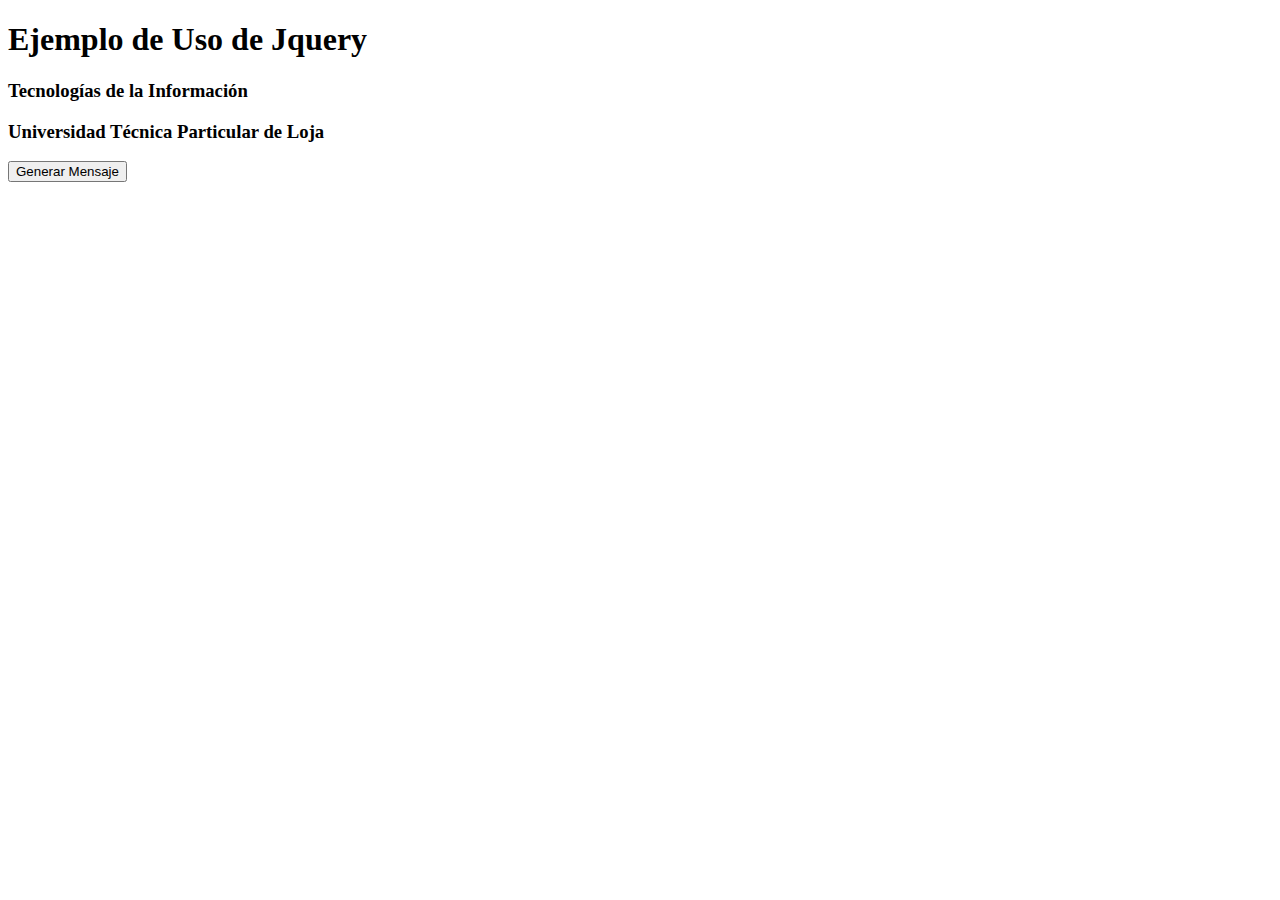
<file: ejemplo-jquery/ejemplo02/index.html>
<!DOCTYPE html>
<html>
  <head>
    <meta charset="utf-8" />
    <meta name="viewport" content="width=device-width" />
    <title>Demo Jquery</title>
  <script src="js/jquery-3.6.0.min.js"></script>
  </head>
  <body>
      <h1>Ejemplo de Uso de Jquery</h1>
      <h3 id="nombreCarrera">Tecnologías de la Información</h3>
      <h3 id="nombreUniversidad">Universidad Técnica Particular de Loja</h3>
      <button type="submit">Generar Mensaje</button>
      <p id="mensajeFinal">
      </p>
  </body>
  <script>
    $(document).ready(function() {
      $( "button" ).click(function() {
        var texto1 = $('#nombreCarrera').text();
        var texto2 = $('#nombreUniversidad').text();
        $('#mensajeFinal').text("Su carrera es: "+ texto1 + ". Su universidad es: "
          + texto2);
        console.log(texto1);
      });
    });
  </script>
</html>
</file>
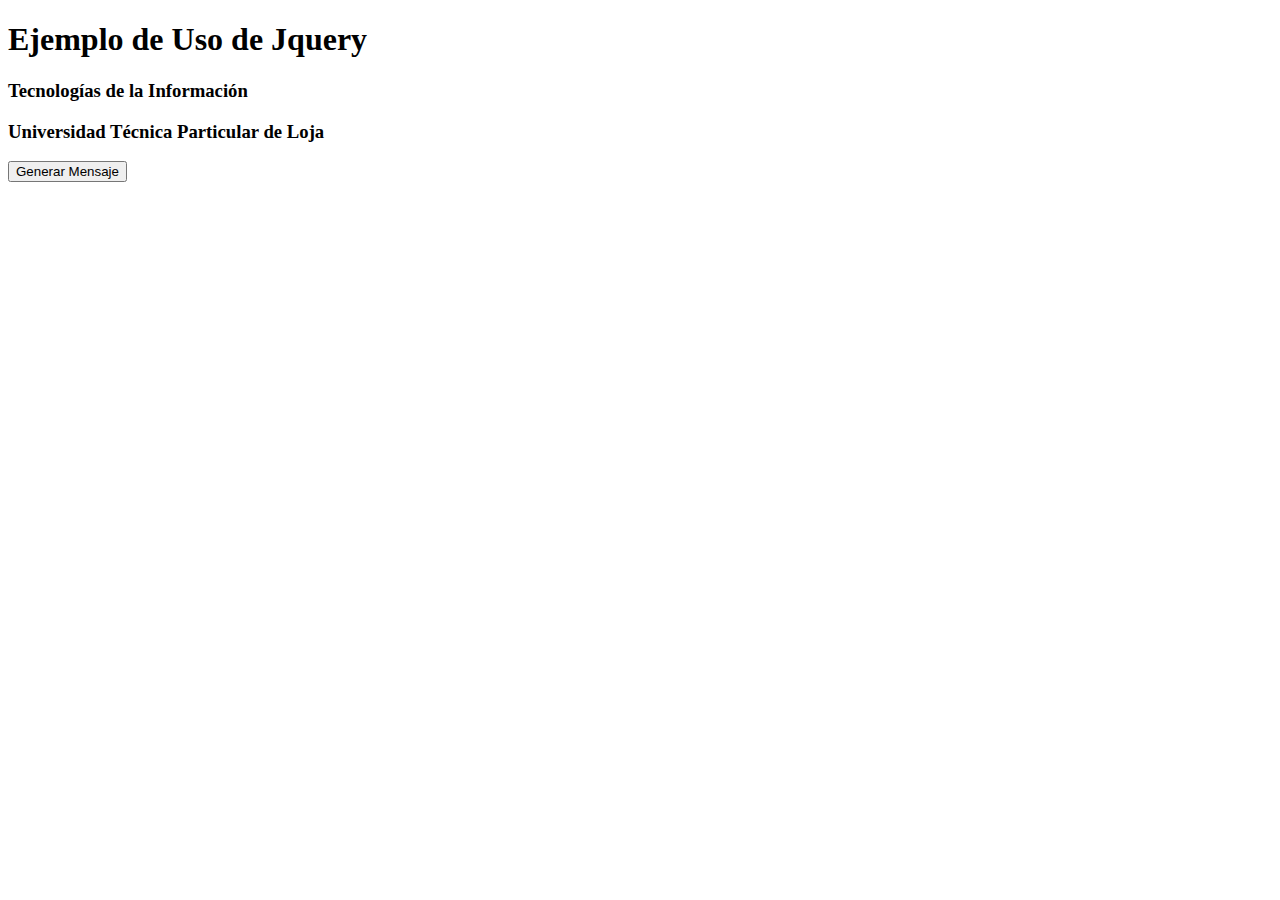
<file: ejemplo-jquery/ejemplo03/index.html>
<!DOCTYPE html>
<html>
  <head>
    <meta charset="utf-8" />
    <meta name="viewport" content="width=device-width" />
    <title>Demo Jquery</title>
  <script src="js/jquery-3.6.0.min.js"></script>
  <script src="js/manejo.js"></script>
  </head>
  <body>
      <h1>Ejemplo de Uso de Jquery</h1>
      <h3 id="nombreCarrera">Tecnologías de la Información</h3>
      <h3 id="nombreUniversidad">Universidad Técnica Particular de Loja</h3>
      <button type="submit">Generar Mensaje</button>
      <p id="mensajeFinal">
      </p>
  </body>
  </html>
</file>
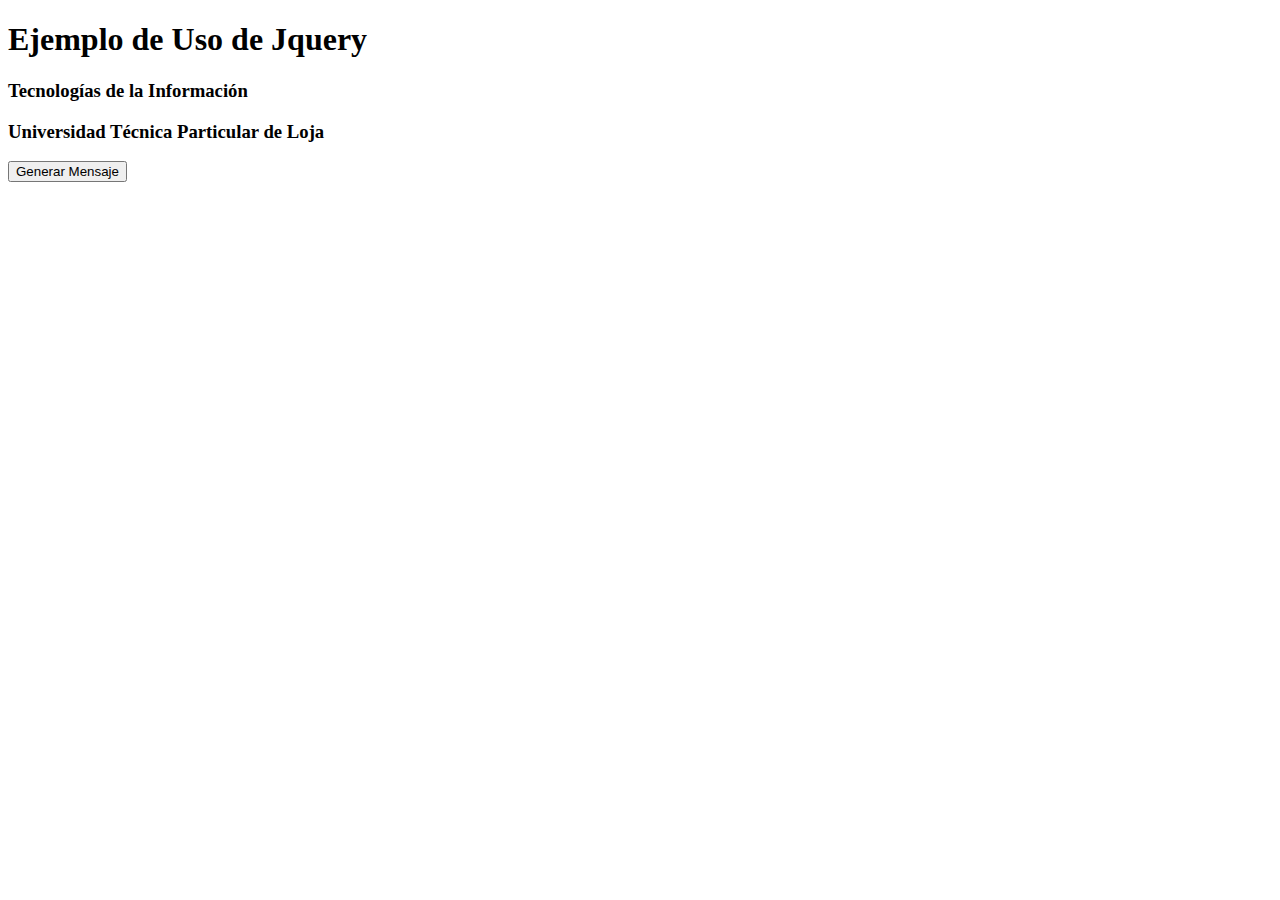
<file: ejemplo-jquery/ejemplo01/ejemplo1.html>
<!DOCTYPE html>
<html>
  <head>
    <meta charset="utf-8" />
    <meta name="viewport" content="width=device-width" />
    <title>Demo Jquery</title>
  <script src="https://code.jquery.com/jquery-3.5.0.js"></script>
  </head>
  <body>
      <h1>Ejemplo de Uso de Jquery</h1>
      <h3 id="nombreCarrera">Tecnologías de la Información</h3>
      <h3 id="nombreUniversidad">Universidad Técnica Particular de Loja</h3>
      <button type="submit">Generar Mensaje</button>
      <p id="mensajeFinal">
      </p>
  </body>
  <script>
    $(document).ready(function() {
      $( "button" ).click(function() {
        var texto1 = $('#nombreCarrera').text();
        var texto2 = $('#nombreUniversidad').text();
        $('#mensajeFinal').text("Su carrera es: "+ texto1 + ". Su universidad es: "
          + texto2);
        console.log(texto1);
      });
    });
  </script>
</html>
</file>
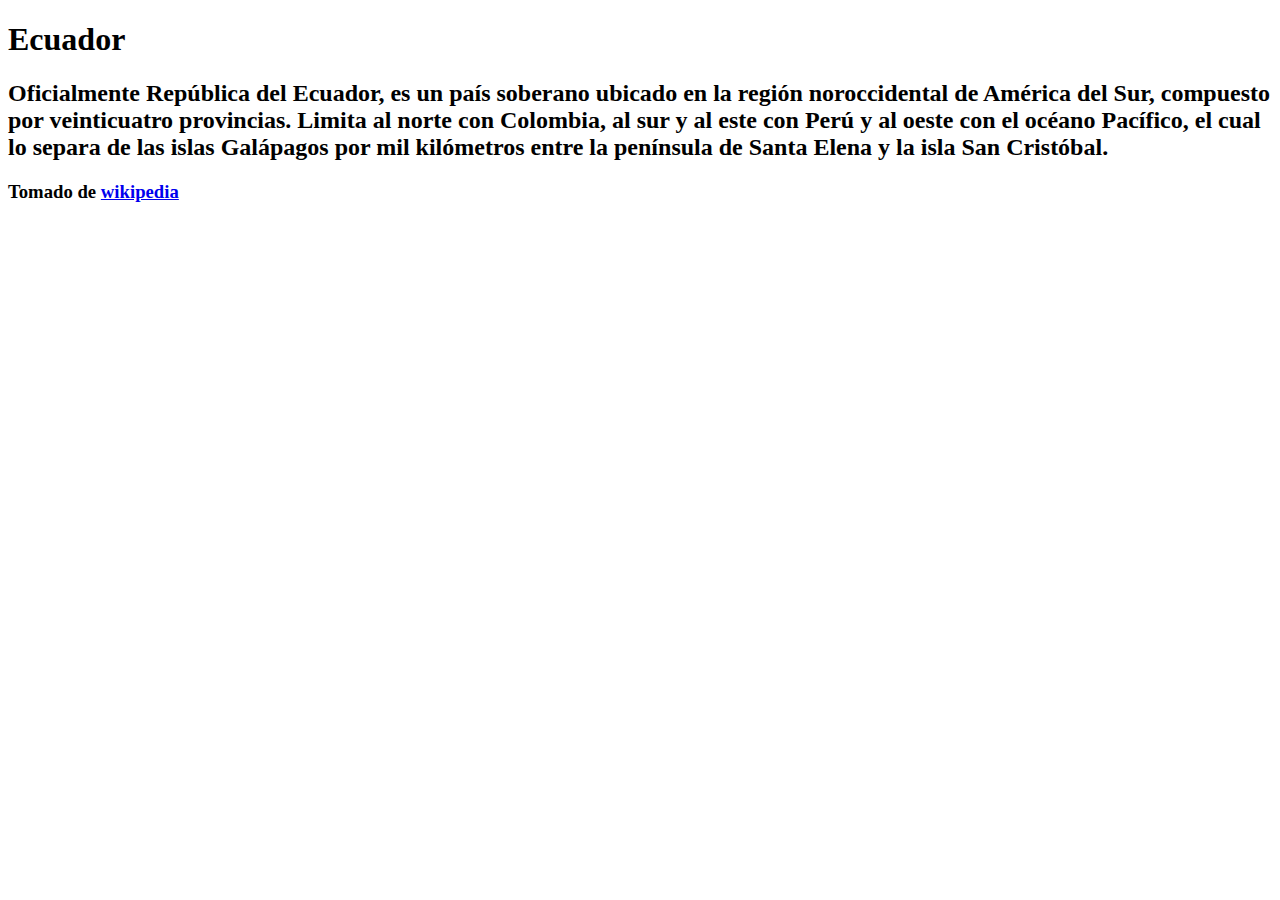
<file: ejemplos-html/ejemplo02/ejemplo02.html>
<!DOCTYPE HTML PUBLIC "-//W3C//DTD HTML 4.01//EN">
<html>
<head>
  <meta http-equiv="content-type" content="text/html; charset=utf-8">
  <title>País Ecuador</title>
</head>
<body>
  <h1>Ecuador</h1>
  <h2>
    Oficialmente República del Ecuador, es un país soberano ubicado en la región
    noroccidental de América del Sur, compuesto por veinticuatro provincias. Limita
    al norte con Colombia, al sur y al este con Perú y al oeste con el océano Pacífico,
    el cual lo separa de las islas Galápagos por mil kilómetros entre la península de
    Santa Elena y la isla San Cristóbal.
  </h2>
  <h3>Tomado de <a href="https://es.wikipedia.org/wiki/Ecuador">wikipedia</a></h3>
</body>
</html>
</file>
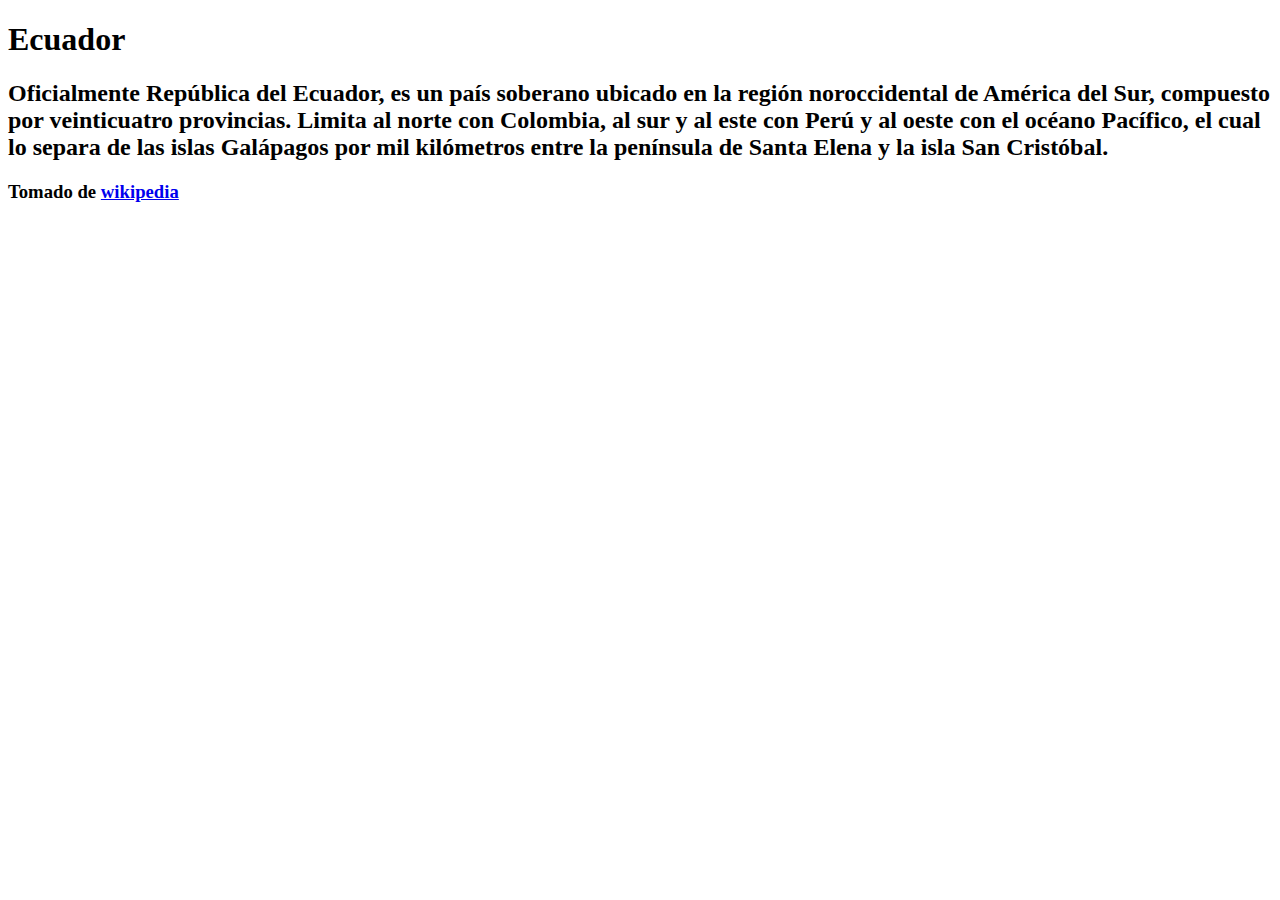
<file: ejemplos-html/ejemplo03/ejemplo03.html>
<!DOCTYPE html>
<html>
<head>
  <meta http-equiv="content-type" content="text/html; charset=utf-8" />
  <title>País Ecuador</title>
</head>
<body>
  <h1 style="background-color:red:">Ecuador</h1>
  <h2>
    Oficialmente República del Ecuador, es un país soberano ubicado en la región
    noroccidental de América del Sur, compuesto por veinticuatro provincias. Limita
    al norte con Colombia, al sur y al este con Perú y al oeste con el océano Pacífico,
    el cual lo separa de las islas Galápagos por mil kilómetros entre la península de
    Santa Elena y la isla San Cristóbal.
  </h2>
  <h3>Tomado de <a href=”https://es.wikipedia.org/wiki/Ecuador”>wikipedia</a></h3>
</body>
</html>
</file>
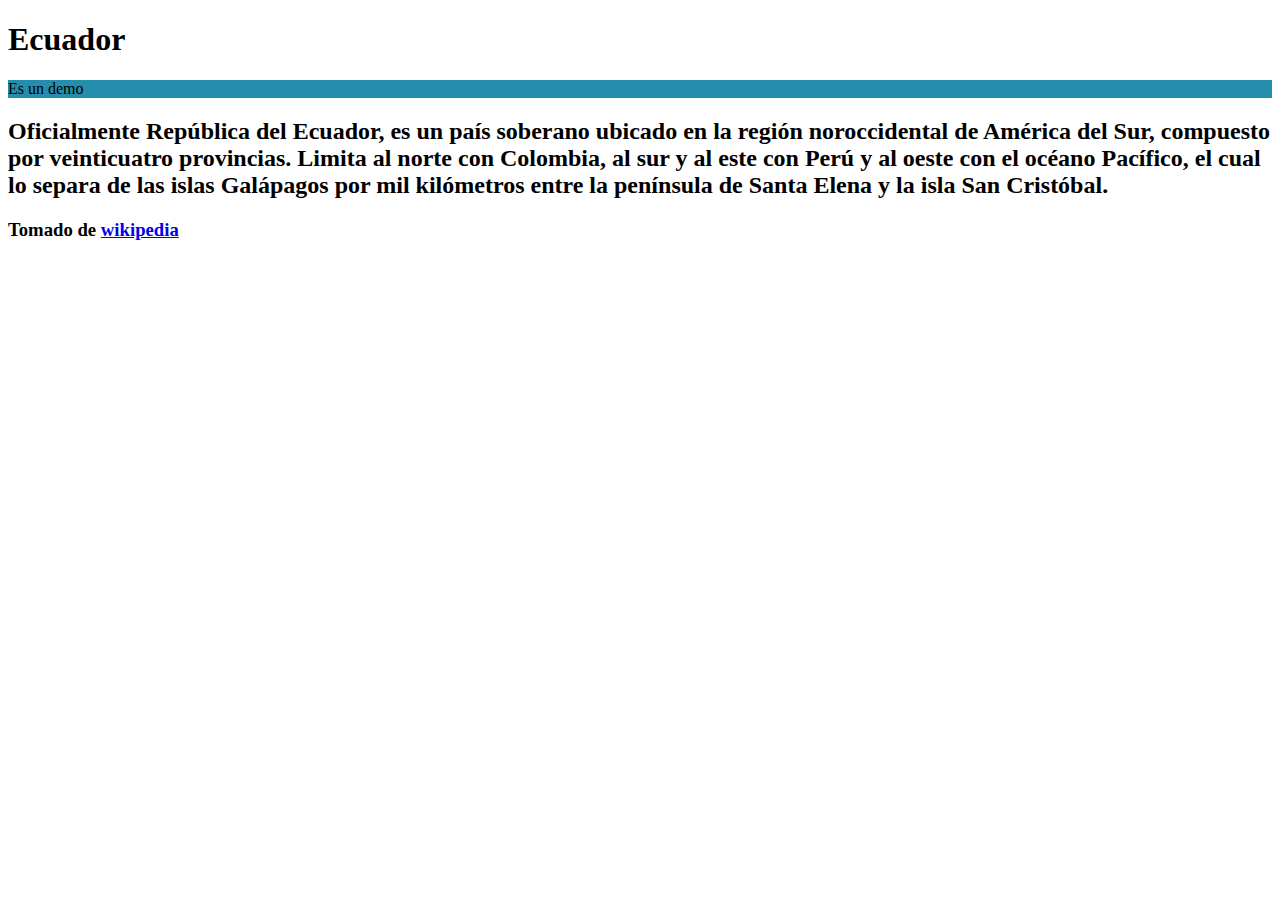
<file: ejemplos-html/ejemplo04/ejemplo04.html>
<!DOCTYPE html>
<html lang="es">
  <head>
    <meta charset="utf-8" />
    <meta name="viewport" content="width=device-width" />
    <link rel="stylesheet" href="estilos/estilos.css" type="text/css" />
    <title>País Ecuador</title>
  </head>
  <body>
    <h1>Ecuador</h1>
    <p id="principal">Es un demo</p>
    <h2>
        Oficialmente República del Ecuador, es un país soberano ubicado en la región
        noroccidental de América del Sur, compuesto por veinticuatro provincias. Limita
        al norte con Colombia, al sur y al este con Perú y al oeste con el océano Pacífico,
        el cual lo separa de las islas Galápagos por mil kilómetros entre la península de
        Santa Elena y la isla San Cristóbal.
    </h2>
    <h3>Tomado de <a href=”https://es.wikipedia.org/wiki/Ecuador”>wikipedia</a></h3>

  </body>
</html>
</file>
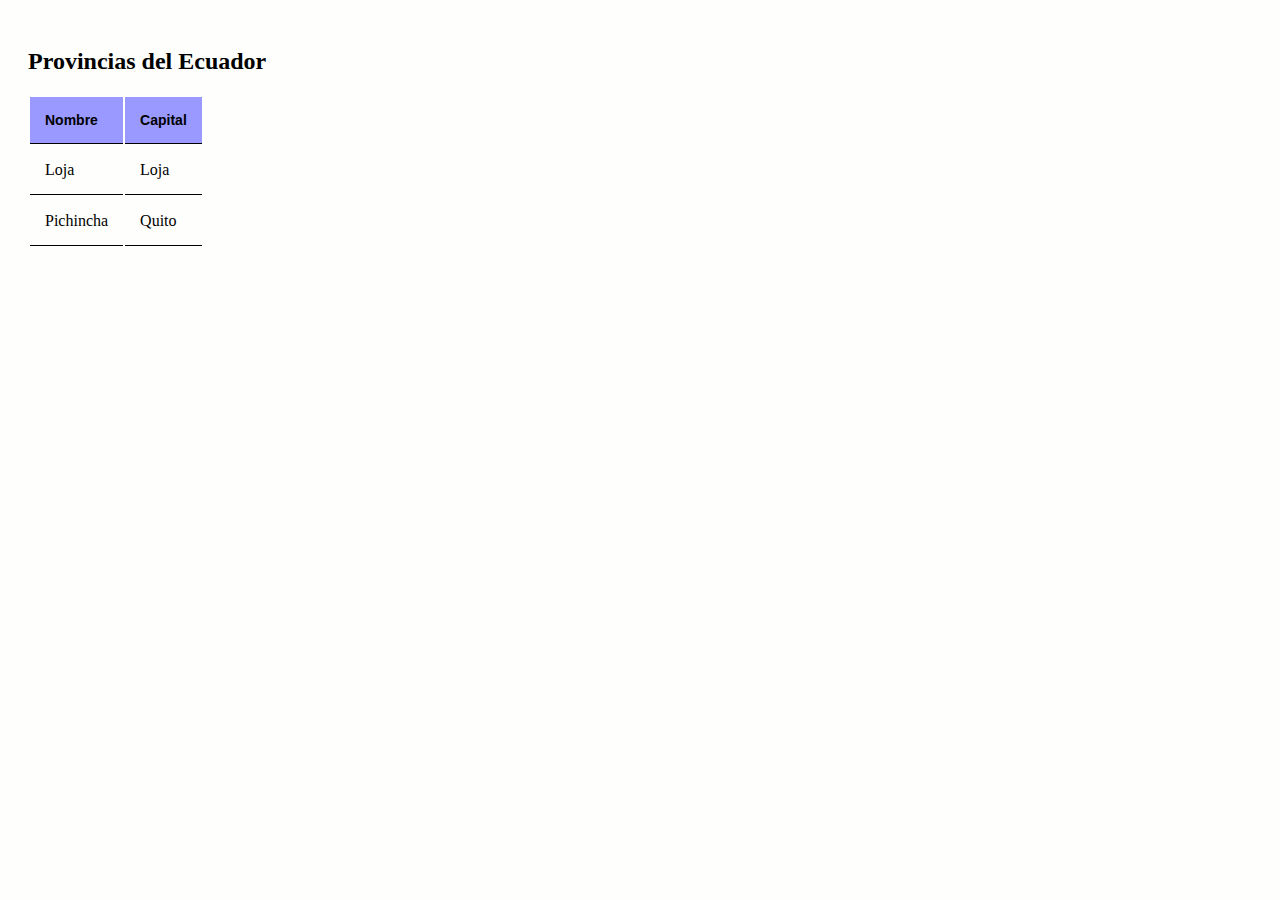
<file: ejemplos-html/ejemplo05/ejemplo05.html>
<!DOCTYPE html>
<html>
  <head>
    <meta charset="utf-8" />
    <meta name="viewport" content="width=device-width" />
    <link rel="stylesheet" href="estilos/estilos.css" type="text/css" />
    <title>Ejemplo HTML5 y CSS3</title>
  </head>
  <body>
    <h2>Provincias del Ecuador</h2>
    <table>
      <tr>
        <td class="titulodecampo">Nombre</td>
        <td class="titulodecampo">Capital</td>
      </tr>
      <tr>
        <td>Loja</td>
        <td>Loja</td>
      </tr>
      <tr>
        <td>Pichincha</td>
        <td>Quito</td>
      </tr>

    </table>
  </body>
</html>
</file>
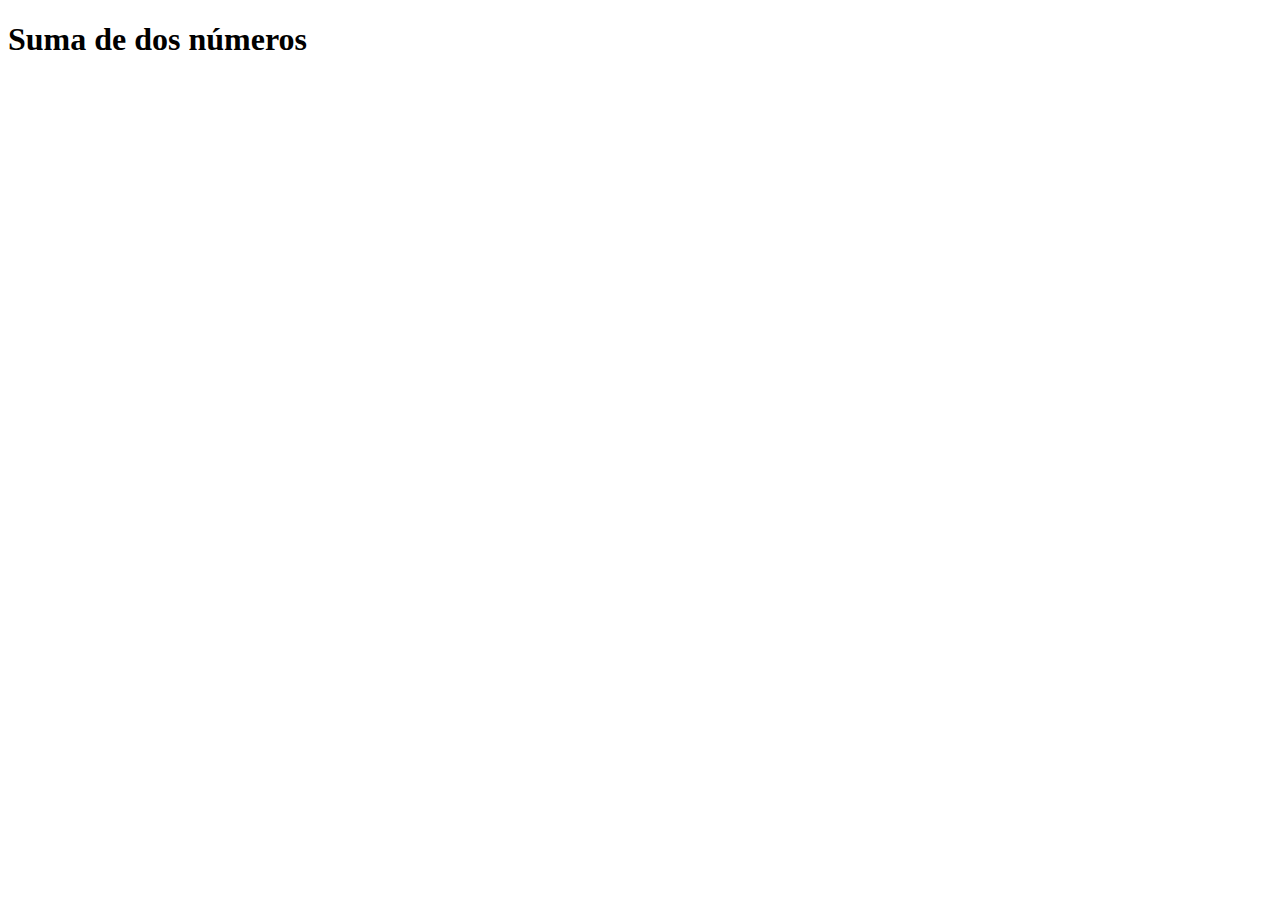
<file: ejemplos-javascript/ejemplo01/ejemplo1.html>
<!DOCTYPE html>
<html>
  <head>
    <meta charset="utf-8" />
    <meta name="viewport" content="width=device-width" />
    <title>Demo JavaScript</title>
  </head>
  <body>
    <h1>Suma de dos números</h1>
    <script type="text/javascript" charset="utf-8">
      var entrada1 = window.prompt("Escriba el primer valor: ", "0");
      var entrada2 = window.prompt("Escriba el segundo valor: ", "0");
    
      var a = parseFloat(entrada1);
      var b = parseFloat(entrada2);
      var c = a + b;
      var d = a - b;
      console.log("La suma de los valores es: " + c);
      console.log("La diferencia de los valores es: " + d);
    </script>
  </body>
</html>
</file>
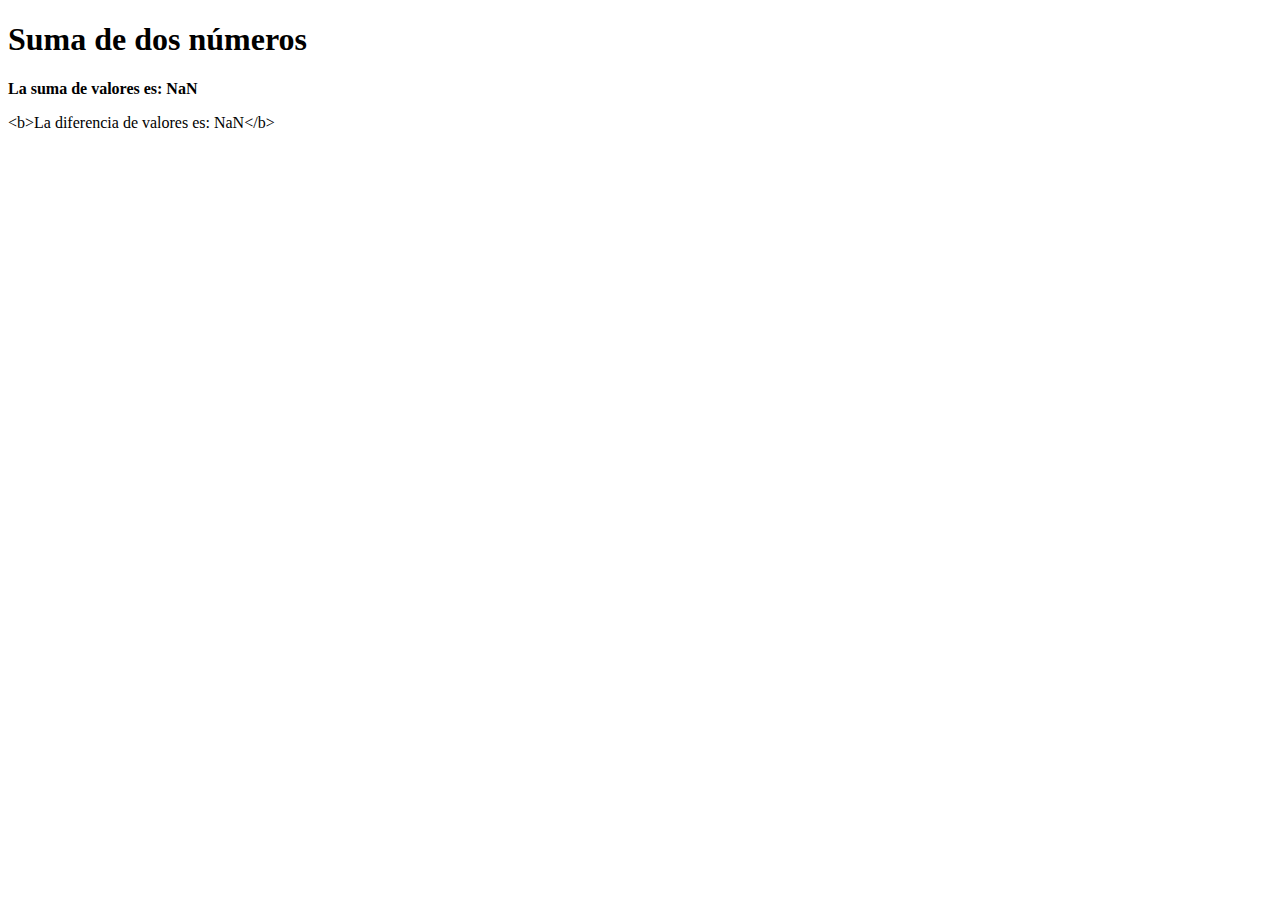
<file: ejemplos-javascript/ejemplo02/ejemplo2.html>
<!DOCTYPE html>
<html>
  <head>
    <meta charset="utf-8" />
    <meta name="viewport" content="width=device-width" />
    <title>Demo JavaScript</title>
  </head>
  <body>
    <h1>Suma de dos números</h1>
    <p id="resultadoSuma"></p>
    <span class="resultadoSumaClase"></span>
    <span class="resultadoSumaClase"></span>
    <span class="resultadoSumaClase"></span>
    <span class="resultadoSumaClase"></span>
    <span class="resultadoSumaClase"></span>
    <span class="resultadoSumaClase"></span>
    <span class="resultadoSumaClase"></span>
    <span class="resultadoSumaClase"></span>
    <span class="resultadoSumaClase"></span>
    <span class="resultadoSumaClase"></span>
    <p id="resultadoResta"></p>
    
    <script type="text/javascript" charset="utf-8">
      var entrada1 = window.prompt("Escriba el primer valor: ", "0");
      var entrada2 = window.prompt("Escriba el segundo valor: ", "0");
    
      var a = parseFloat(entrada1);
      var b = parseFloat(entrada2);
      var c = a + b;
      var d = a - b;
      // alert("La suma de los valores es: " + c);
      // alert("La diferencia de los valores es: " + d);
      document.getElementById("resultadoSuma").innerHTML = "<b>La suma de valores\
 es: " + c + "</b>";
      document.getElementById("resultadoResta").innerText = "<b>La diferencia de valores\
 es: " + d + "</b>";
    </script>
  </body>
</html>
</file>
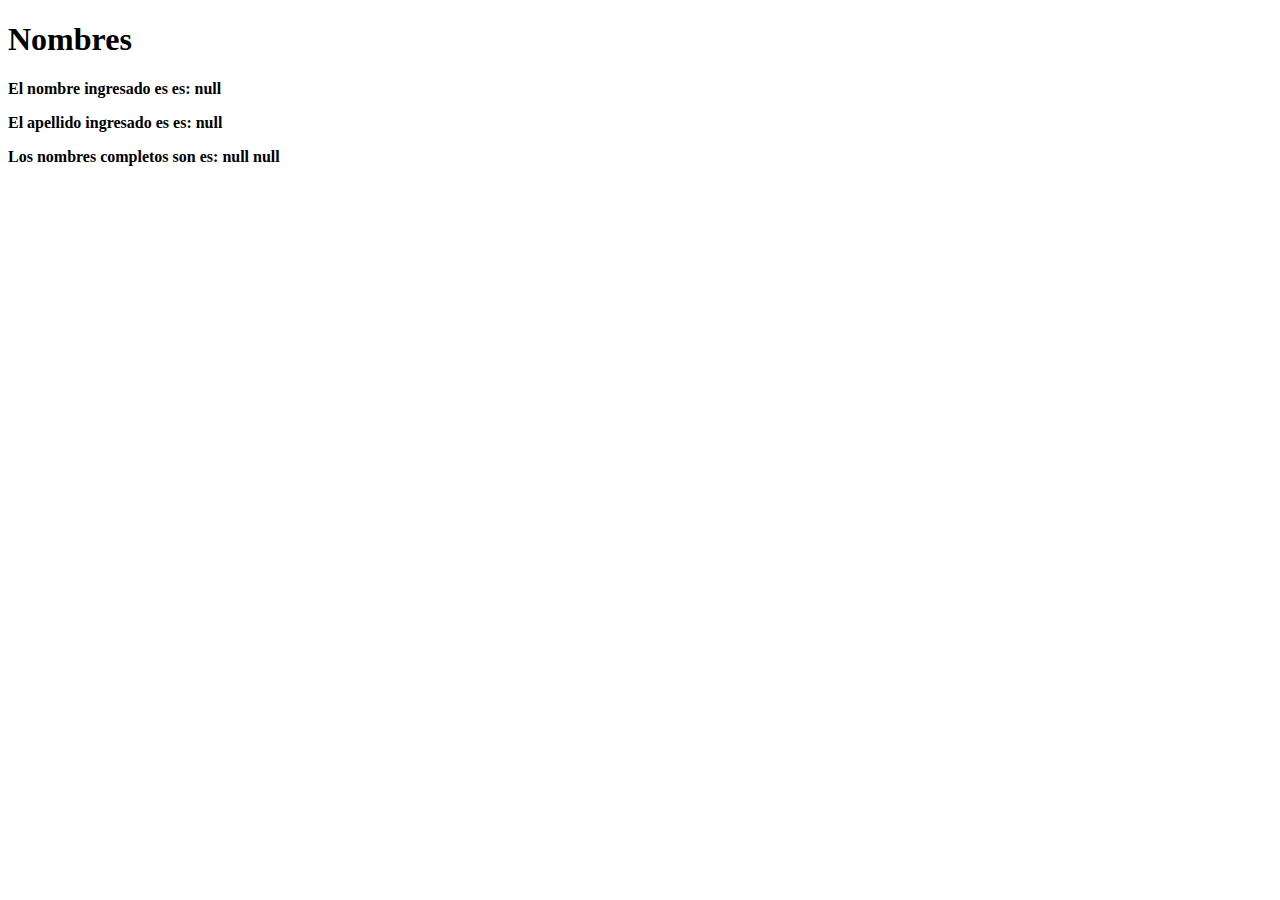
<file: ejemplos-javascript/ejemplo03/ejemplo3 - copia.html>
<!DOCTYPE html>
<html>
  <head>
    <meta charset="utf-8" />
    <meta name="viewport" content="width=device-width" />
    <title>Demo JavaScript</title>
  </head>
  <body>
    <h1>Nombres</h1>
    <p id="resultadoNombre"></p>
    <p id="resultadoApellido"></p>
    <p id="resultadoCompleto"></p>


    
    <script type="text/javascript" charset="utf-8">
      function suma(a, b){
        return a , b;
      }

  
      var entrada1 = window.prompt("Escriba el primer nombre: ", " ");
      var entrada2 = window.prompt("Escriba el segundo nombre: ", " ");
    
      var a = (entrada1);
      var b = (entrada2);
      var c = suma(a, b);
      

      document.getElementById("resultadoNombre").innerHTML = "<b>El nombre ingresado es\
 es: " + a + "</b>";
      document.getElementById("resultadoApellido").innerHTML = "<b>El apellido ingresado es\
 es: " + b + "</b>";
       document.getElementById("resultadoCompleto").innerHTML = "<b>Los nombres completos son\
 es: " +a+ " "+ b + "</b>";
      console.log(c);
    </script>
  </body>
</html>
</file>
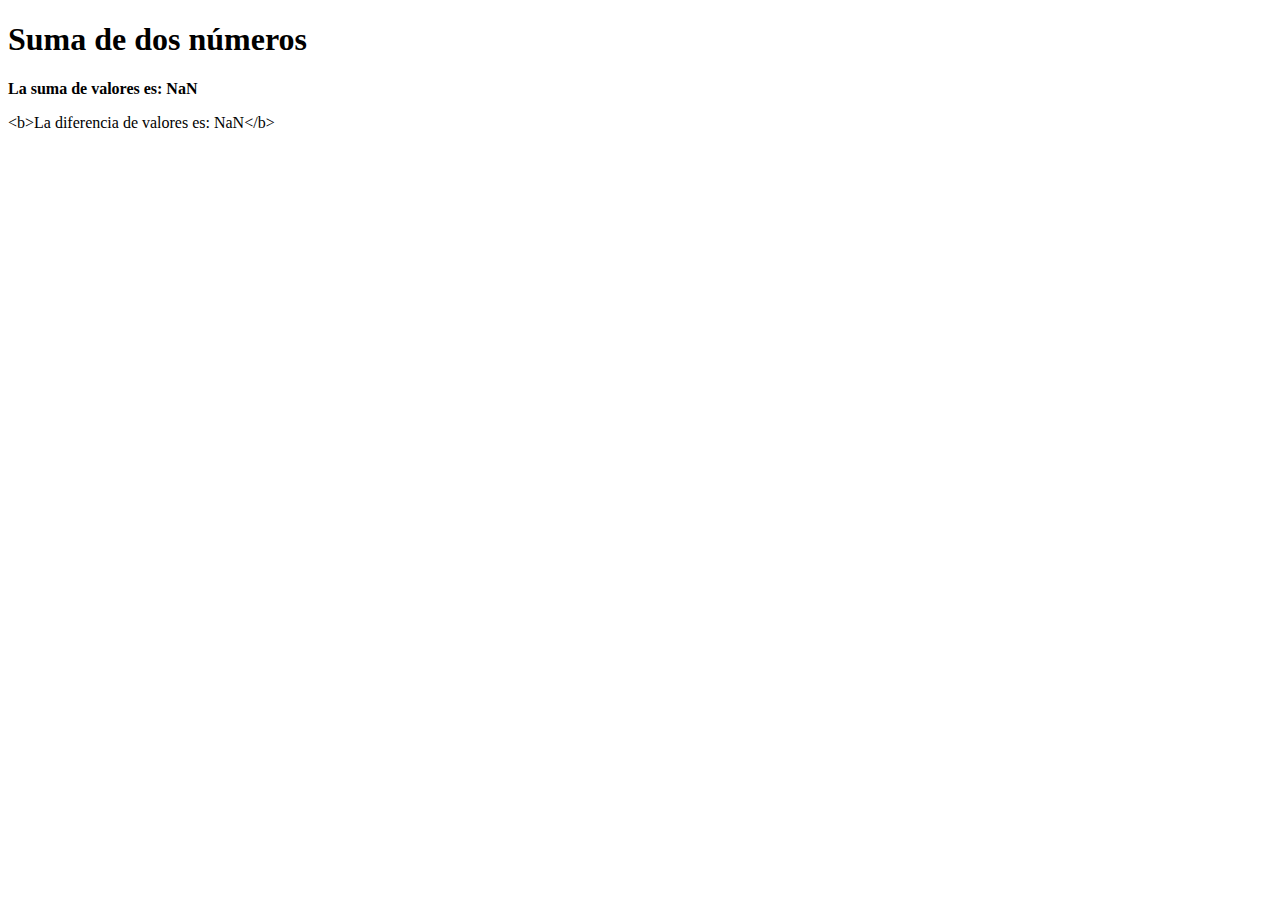
<file: ejemplos-javascript/ejemplo03/ejemplo3.html>
<!DOCTYPE html>
<html>
  <head>
    <meta charset="utf-8" />
    <meta name="viewport" content="width=device-width" />
    <title>Demo JavaScript</title>
  </head>
  <body>
    <h1>Suma de dos números</h1>
    <p id="resultadoSuma"></p>
    <p id="resultadoResta"></p>
    
    <script type="text/javascript" charset="utf-8">
      function suma(a, b){
        return a + b;
      }

      function resta(a, b){
        return a - b      
      }
      var entrada1 = window.prompt("Escriba el primer valor: ", "0");
      var entrada2 = window.prompt("Escriba el segundo valor: ", "0");
    
      var a = parseFloat(entrada1);
      var b = parseFloat(entrada2);
      var c = suma(a, b);
      var d = resta(a, b);
      document.getElementById("resultadoSuma").innerHTML = "<b>La suma de valores\
 es: " + c + "</b>";
      document.getElementById("resultadoResta").innerText = "<b>La diferencia de valores\
 es: " + d + "</b>";
      console.log(c);
    </script>
  </body>
</html>
</file>
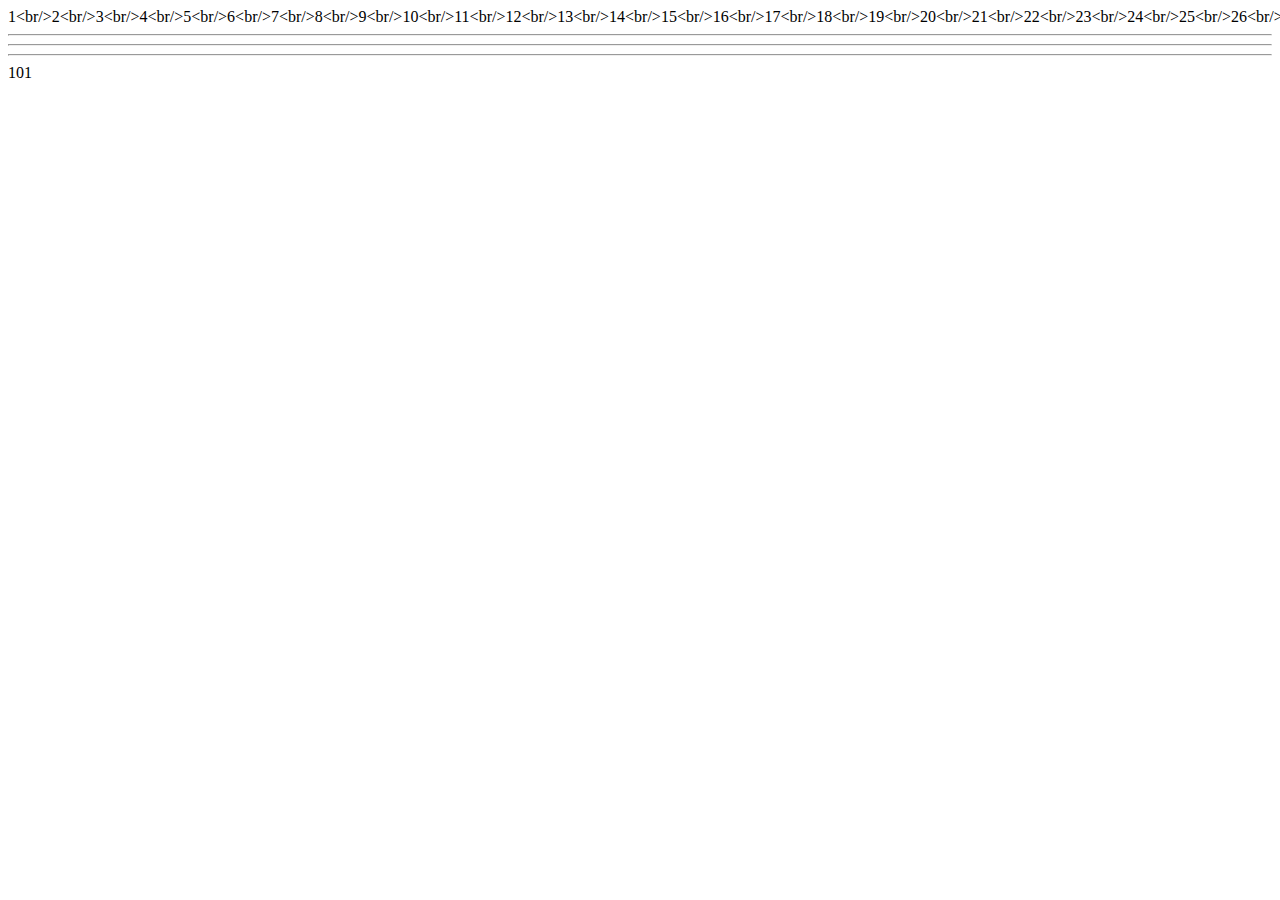
<file: ejemplos-javascript/ejemplo04/ejemplo4.html>
<!DOCTYPE html>
<html>
  <head>
    <meta charset="utf-8" />
    <meta name="viewport" content="width=device-width" />
    <title></title>
  </head>
  <body>
  <div id="parrafo1"></div>
  <hr />
  <hr />
  <hr />
  <div id="parrafo2"></div>
  
  <div id="listado3">
  </div>

  <script type="text/javascript" charset="utf-8"> 
      var v = "";
      var i = 0;
      for (i = 1; i <= 100; i++) {
        var v = v + i.toString() + "<br/>";
        console.log(v);
      }

      document.getElementById("parrafo1").innerText = v; 
      document.getElementById("parrafo2").innerHTML = i; 

  </script>  
  </body>
</html>
</file>
<file: ejemplos-html/ejemplo04/estilos/estilos.css>
#principal {
	background-color: #258EAD;
	
}
</file>
<file: ejemplos-html/ejemplo05/estilos/estilos.css>
/* manejo de las características de la etiqueta body*/

body {
  background: #FEFEFD;
  padding: 20px;

}

/* manejo de las características de la etiqueta table*/
th, td {
  padding: 15px;
  border-bottom: 1px solid black;
}

tr:hover {
  background-color: #258EAD;
}

/* manejo de las características de las clases*/

.titulodecampo {
  background: #9999FF;
  color: #000000;
  font-family: Arial, Helvetica, sans-serif;
  font-size: 14px;
  font-weight: bold;

}
</file>
